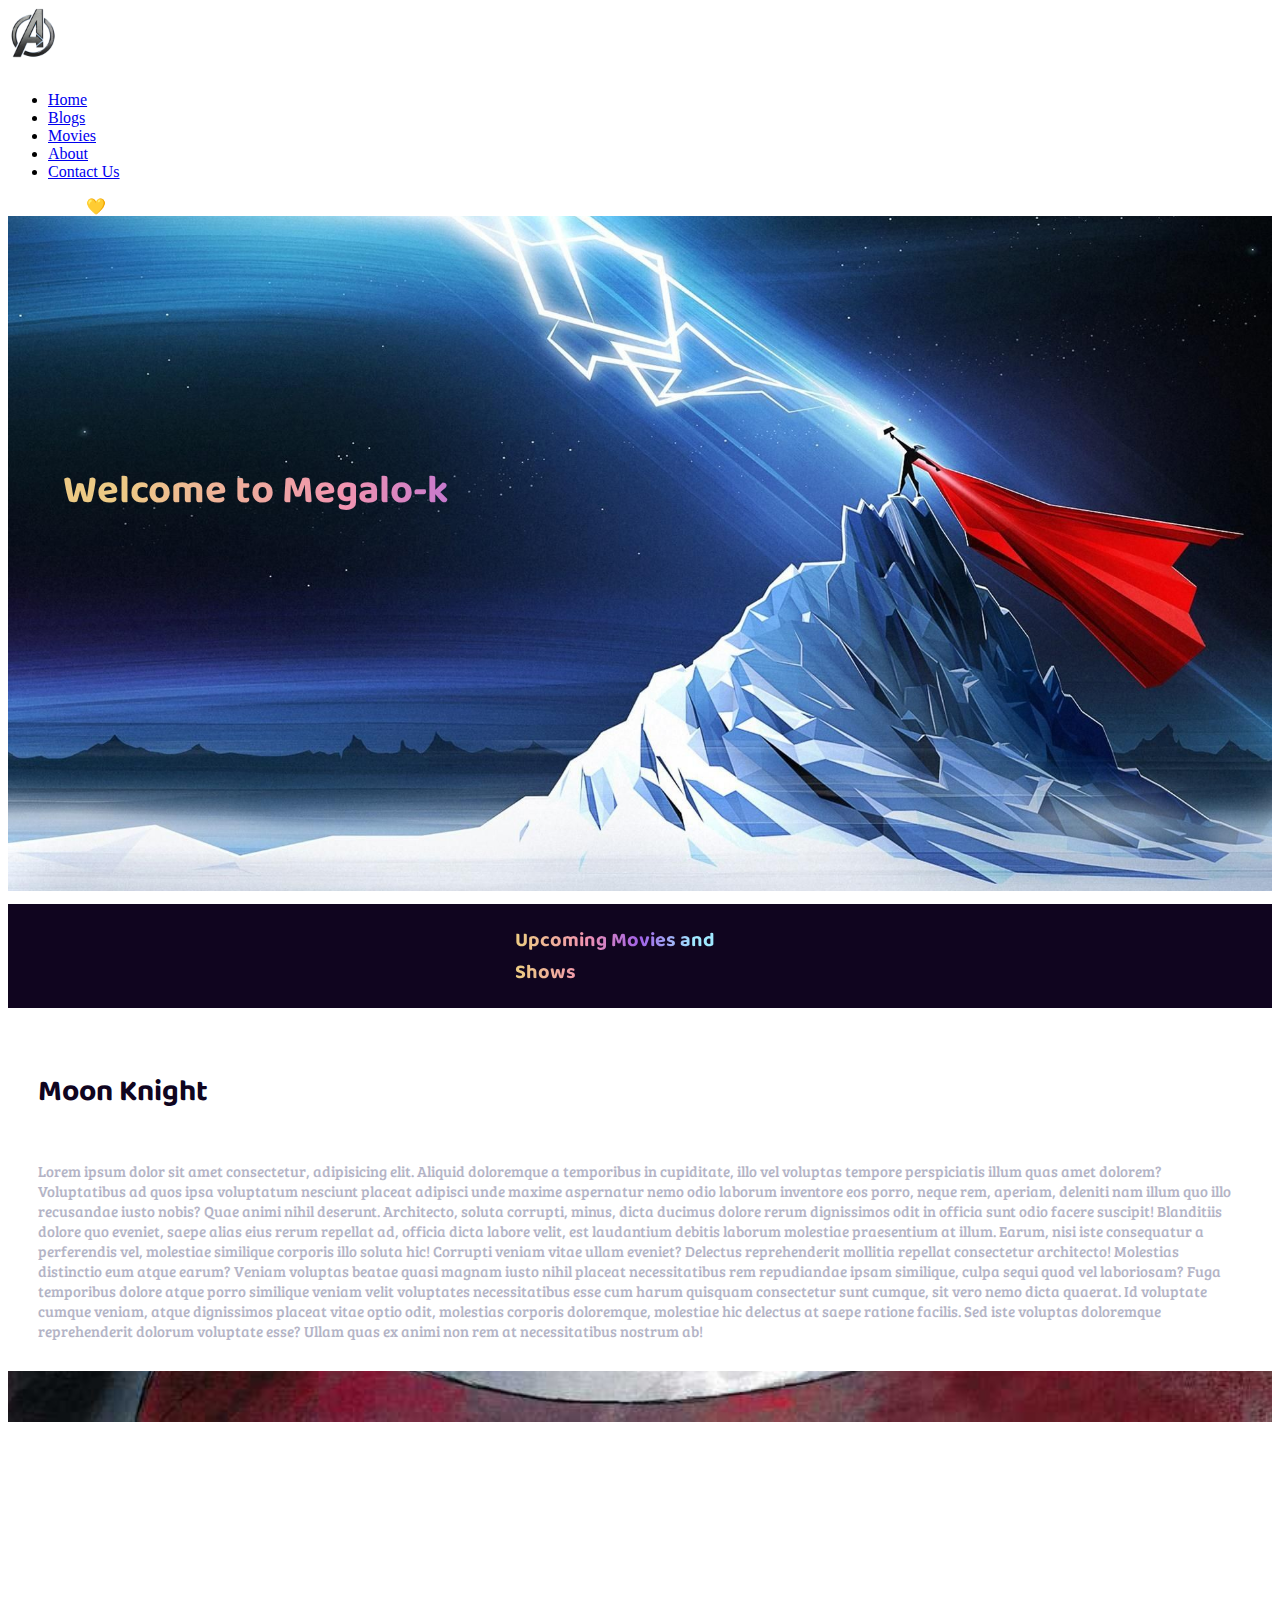
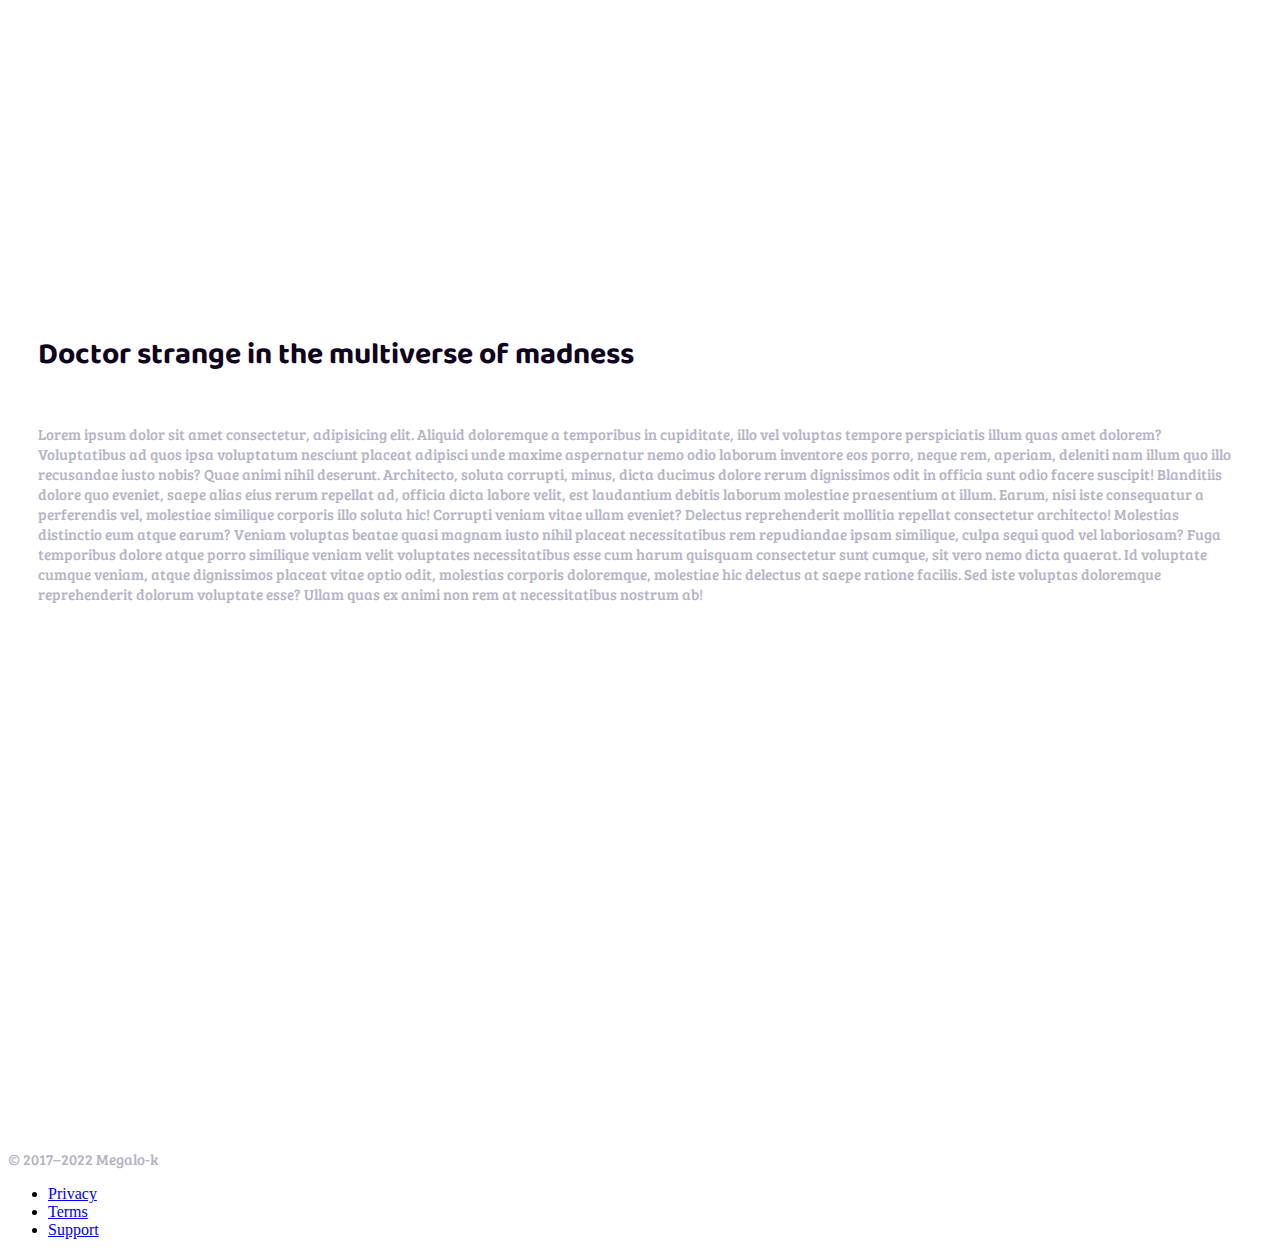
<file: index.html>
<!doctype html>
<html lang="en">

<head>
    <!-- Required meta tags -->
    <meta charset="utf-8">
    <meta name="viewport" content="width=device-width, initial-scale=1">

    <!-- Bootstrap CSS -->
    <link href="https://cdn.jsdelivr.net/npm/bootstrap@5.1.3/dist/css/bootstrap.min.css" rel="stylesheet"
        integrity="sha384-1BmE4kWBq78iYhFldvKuhfTAU6auU8tT94WrHftjDbrCEXSU1oBoqyl2QvZ6jIW3" crossorigin="anonymous">

        <link rel="stylesheet" href="style.css">
        <link rel="stylesheet" media="screen and (max-width: 1315px)" href="phone.css">
        <link href="https://fonts.googleapis.com/css2?family=Roboto&display=swap" rel="stylesheet">
        <link href="https://fonts.googleapis.com/css2?family=Baloo+2&family=Bree+Serif&display=swap" rel="stylesheet">
    <title>Megalo-k</title>
</head>

<body>
    <nav class="navbar navbar-expand-lg navbar-dark bg-dark">
        <div class="container-fluid">
            <a class="navbar-brand" href="#"><img src="images/1avg.png" width="50px" height="50px" alt="" class="src"></a>
            <button class="navbar-toggler" type="button" data-bs-toggle="collapse"
                data-bs-target="#navbarSupportedContent" aria-controls="navbarSupportedContent" aria-expanded="false"
                aria-label="Toggle navigation">
                <span class="navbar-toggler-icon"></span>
            </button>
            <div class="collapse navbar-collapse" id="navbarSupportedContent">
                <ul class="navbar-nav me-auto mb-2 mb-lg-0">
                    <li class="nav-item">
                        <a class="nav-link active" aria-current="page" href="/">Home</a>
                    </li>
                    <li class="nav-item">
                        <a class="nav-link" href="/blogs.html">Blogs</a>
                    </li>
                    <li class="nav-item">
                        <a class="nav-link" href="/explore.html">Movies </a>
                    </li>
                    <li class="nav-item">
                        <a class="nav-link" href="/about.html">About</a>
                    </li>
                   
                    <li class="nav-item">
                        <a class="nav-link" href="/contact.html">Contact Us</a>
                    </li>

                </ul>
                <span class="fon">
                    Coded with 💛 by Alok kumar
                  </span>
            </div>
        </div>
    </nav>
    <div class="acontainer">
        <div class="arow">
            <div class="acol">
                <h1 class="slide-left">Welcome to Megalo-k</h1>
                <h5 class="slide-left">The unofficial page of marvel fans to get lost in marvels!</h5>
                <button class="slide-left" type="button">Explore</button>
            </div>
        </div>
    </div>

    <div class="line">
        <div class="btxt">
            <h1>Upcoming Movies and Shows</h1>

        </div>
    </div>
    
    <div class="section  section-light">
        <h2>Moon Knight</h2>
        <p>
            Lorem ipsum dolor sit amet consectetur, adipisicing elit. Aliquid doloremque a temporibus in cupiditate, illo vel voluptas tempore perspiciatis illum quas amet dolorem? Voluptatibus ad quos ipsa voluptatum nesciunt placeat adipisci unde maxime aspernatur nemo odio laborum inventore eos porro, neque rem, aperiam, deleniti nam illum quo illo recusandae iusto nobis? Quae animi nihil deserunt. Architecto, soluta corrupti, minus, dicta ducimus dolore rerum dignissimos odit in officia sunt odio facere suscipit! Blanditiis dolore quo eveniet, saepe alias eius rerum repellat ad, officia dicta labore velit, est laudantium debitis laborum molestiae praesentium at illum. Earum, nisi iste consequatur a perferendis vel, molestiae similique corporis illo soluta hic! Corrupti veniam vitae ullam eveniet? Delectus reprehenderit mollitia repellat consectetur architecto! Molestias distinctio eum atque earum? Veniam voluptas beatae quasi magnam iusto nihil placeat necessitatibus rem repudiandae ipsam similique, culpa sequi quod vel laboriosam? Fuga temporibus dolore atque porro similique veniam velit voluptates necessitatibus esse cum harum quisquam consectetur sunt cumque, sit vero nemo dicta quaerat. Id voluptate cumque veniam, atque dignissimos placeat vitae optio odit, molestias corporis doloremque, molestiae hic delectus at saepe ratione facilis. Sed iste voluptas doloremque reprehenderit dolorum voluptate esse? Ullam quas ex animi non rem at necessitatibus nostrum ab!
        </p>
    </div>
    
    <div class="pimg1">
        <div class="ptext">
            <span class="aborder">
                
            </span>
        </div>
    </div>
    <div class="section section-dark">
        <h2>Doctor strange in the multiverse of madness</h2>
        <p>
            Lorem ipsum dolor sit amet consectetur, adipisicing elit. Aliquid doloremque a temporibus in cupiditate, illo vel voluptas tempore perspiciatis illum quas amet dolorem? Voluptatibus ad quos ipsa voluptatum nesciunt placeat adipisci unde maxime aspernatur nemo odio laborum inventore eos porro, neque rem, aperiam, deleniti nam illum quo illo recusandae iusto nobis? Quae animi nihil deserunt. Architecto, soluta corrupti, minus, dicta ducimus dolore rerum dignissimos odit in officia sunt odio facere suscipit! Blanditiis dolore quo eveniet, saepe alias eius rerum repellat ad, officia dicta labore velit, est laudantium debitis laborum molestiae praesentium at illum. Earum, nisi iste consequatur a perferendis vel, molestiae similique corporis illo soluta hic! Corrupti veniam vitae ullam eveniet? Delectus reprehenderit mollitia repellat consectetur architecto! Molestias distinctio eum atque earum? Veniam voluptas beatae quasi magnam iusto nihil placeat necessitatibus rem repudiandae ipsam similique, culpa sequi quod vel laboriosam? Fuga temporibus dolore atque porro similique veniam velit voluptates necessitatibus esse cum harum quisquam consectetur sunt cumque, sit vero nemo dicta quaerat. Id voluptate cumque veniam, atque dignissimos placeat vitae optio odit, molestias corporis doloremque, molestiae hic delectus at saepe ratione facilis. Sed iste voluptas doloremque reprehenderit dolorum voluptate esse? Ullam quas ex animi non rem at necessitatibus nostrum ab!
        </p>
    </div>
    <div class="pimg2">
        <div class="ptext">
            <span class="aborder">
                
            </span>
        </div>
    </div>

    <footer class="my-5 pt-5 text-muted text-center text-small">
        <p class="mb-1">© 2017–2022 Megalo-k</p>
        <ul class="list-inline">
          <li class="list-inline-item"><a href="#">Privacy</a></li>
          <li class="list-inline-item"><a href="#">Terms</a></li>
          <li class="list-inline-item"><a href="#">Support</a></li>
        </ul>
      </footer>
    <!-- Optional JavaScript; choose one of the two! -->

    <!-- Option 1: Bootstrap Bundle with Popper -->
    <script src="https://cdn.jsdelivr.net/npm/bootstrap@5.1.3/dist/js/bootstrap.bundle.min.js"
        integrity="sha384-ka7Sk0Gln4gmtz2MlQnikT1wXgYsOg+OMhuP+IlRH9sENBO0LRn5q+8nbTov4+1p"
        crossorigin="anonymous"></script>

    <!-- Option 2: Separate Popper and Bootstrap JS -->
    <!--
    <script src="https://cdn.jsdelivr.net/npm/@popperjs/core@2.10.2/dist/umd/popper.min.js" integrity="sha384-7+zCNj/IqJ95wo16oMtfsKbZ9ccEh31eOz1HGyDuCQ6wgnyJNSYdrPa03rtR1zdB" crossorigin="anonymous"></script>
    <script src="https://cdn.jsdelivr.net/npm/bootstrap@5.1.3/dist/js/bootstrap.min.js" integrity="sha384-QJHtvGhmr9XOIpI6YVutG+2QOK9T+ZnN4kzFN1RtK3zEFEIsxhlmWl5/YESvpZ13" crossorigin="anonymous"></script>
    -->
</body>

</html>
</file>
<file: style.css>
.fon {
  color: #fff;
}
.acontainer {
  width: 100%;
  height: 100vh;
  background: url("images/thoranimated2.jpg") no-repeat center center/cover;
  /* opacity: -0.80; */
  overflow-x: hidden;
}
.arow {
  display: flex;
  height: 85%;
  align-items: center;
}
.acol {
  margin: 0px 70px;
  flex-basis: 40%;
}
.acol h1 {
  /* color: #fff; */
  background: linear-gradient(
    271deg,
    #a0e9ff 30%,
    #a162e8 50%,
    #f093b0 70%,
    #edca85 94%
  );
  -webkit-background-clip: text;
  -webkit-text-fill-color: transparent;
  /* color:#fff; */
  font-size: 4rem;
  font-family: "Baloo 2", cursive;
  transition: all 0.2s ease-in-out;
}
h1 {
  /* color: #fff; */
  background: linear-gradient(
    271deg,
    #a0e9ff 30%,
    #a162e8 50%,
    #f093b0 70%,
    #edca85 94%
  );
  -webkit-background-clip: text;
  -webkit-text-fill-color: transparent;
  /* color:#fff; */
  font-size: 4.5rem;
  font-family: "Baloo 2", cursive;
  transition: all 0.2s ease-in-out;
}
h5 {
  color: #b4b4c6;
  font-size: 20px;
  opacity: 0;
}
p {
  color: #b4b4c6;
  font-size: 15px;
  line-height: 20px;
  font-family: "Bree Serif", serif;
}

button {
  width: 150px;
  color: #14146b;
  font-size: 25px;
  padding: 5px 0px;
  font-weight: bold;
  border-radius: 25px;
  margin: 10px 0px;
  outline: none;
  opacity: 0;
}
button:hover {
  background-color: #14146b;
  color: #b4b4c6;
}
.pimg1 {
  background: url("images/MOON-KNIGHT-MARVEL.jpg");
  min-height: 500px;
}
.pimg2 {
  background: url("images/doctor-strange.jpg");
  min-height: 500px;
}
.pimg1,
.pimg2 {
  position: relative;
  /* opacity: 0.7; */
  background-position: center;
  background-size: cover;
  background-repeat: no-repeat;
  background-attachment: fixed;
}
.section {
  margin: 30px 30px;
}
h2 {
  font-size: 30px;
  font-family: "Baloo 2", cursive;
  font-weight: bold;
  color: #10051f;
  display: inline-block;
  margin: 30px 0px;
}
.line {
  background-color: #10051f;
}
.btxt {
  width: 465px;
  margin: auto;
}
.line h1 {
  color: #fff;
  font-size: 35px;
  padding: 30px 15px;
}
.slide-left {
  animation: slidelft 1s linear forwards;
}
@keyframes slidelft {
  0% {
    transform: translate(100px);
    opacity: 0;
  }
  100% {
    transform: translate(0px);
    opacity: 1;
  }
}
h5.slide-left {
  animation-delay: 1s;
}
button.slide-left {
  animation-delay: 2s;
}
</file>
<file: phone.css>
.fon{
    color: #fff;
}
.acontainer{
    width: 100%;
    height: 75vh;
    background: url('images/thoranimated2.jpg') no-repeat center center/cover;
    /* opacity: -0.80; */
}
.arow{
    display: flex;
    height: 100%;
    align-items: center;
    flex-wrap: wrap;
}
.acol{
    margin:0px 55px;
    flex-basis: 75%;
}
.acol h1{
    
    color: #eeecf0;
    font-size: 40px;
    font-family: 'Baloo 2', cursive;
    font-weight: bold;
    text-shadow: #b4b4c6;
}
h1{
    
    color: #eeecf0;
    font-size: 40px;
    font-family: 'Baloo 2', cursive;
    font-weight: bold;
    text-shadow: #b4b4c6;
    
}
h5{
    color: #b4b4c6;
    font-size: 20px;
}
.acol p{
    color: #0b0b14;
    font-size: 15px;
    line-height: 20px;
    font-family: 'Bree Serif', serif;
    display: none;
}
button{
    width: 150px;
    color: #14146b;
    font-size: 25px;
    padding: 5px 0px;
    font-weight: bold;
    border-radius: 25px;
    margin: 10px -3px;
    outline: none;
}
button:hover{
    background-color: #14146b;
    color: #b4b4c6;
}
.pimg1{
    background: url('images/Moon-Knight-Wallpapersun-1.jpg');
    min-height: 500px;
}
.pimg2{
    background: url('images/doctor-st-mob.jpg');
    min-height: 500px;
}
.pimg1, .pimg2{
    position: relative;
    /* opacity: 0.7; */
    background-position: center;
    background-size: cover;
    background-repeat: no-repeat;
    background-attachment: fixed;
}
.line{
    background-color: #10051f;

}
.btxt{
    width: 270px;
    margin: auto;
}
.line h1{
    color: #fff;
    font-size: 20px;
    padding: 20px 10px;
}
</file>
